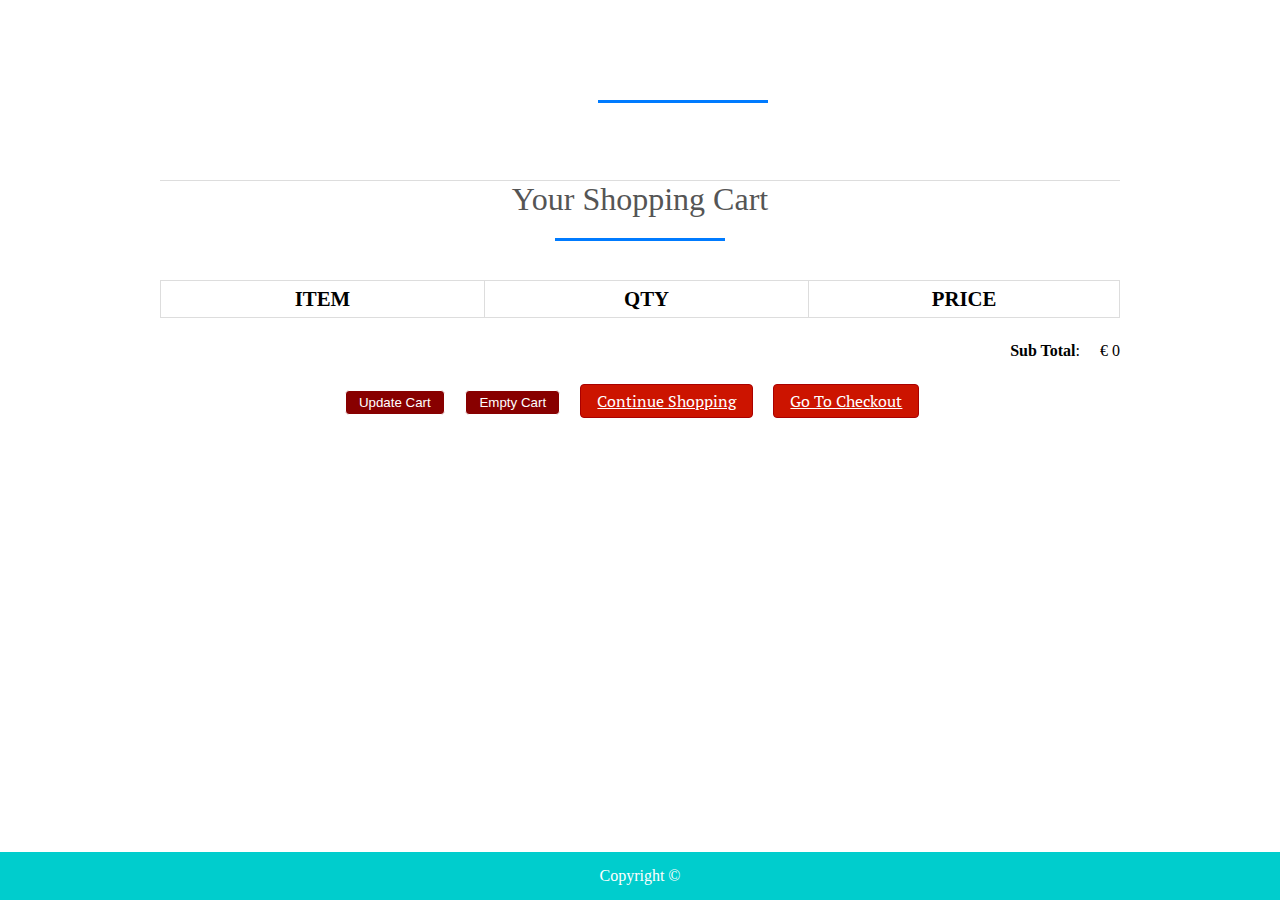
<file: cart.html>
<!DOCTYPE html>
<html>
<head>
<title>Your Shopping Cart</title>
<meta charset="utf-8" />
<link rel="stylesheet" href="style.css" media="screen" type="text/css" />
<script type="text/javascript" src="http://ajax.googleapis.com/ajax/libs/jquery/2.0.3/jquery.min.js"></script>
<script type="text/javascript" src="jquery.store.js"></script>
</head>

<body>

<div id="site">
	<header id="masthead">
		<h1></h1>
	</header>
	<div id="content">
		<h1>Your Shopping Cart</h1>
		<form id="shopping-cart" action="cart.html" method="post">
			<table class="shopping-cart">
			  <thead>
				<tr>
					<th scope="col">Item</th>
					<th scope="col">Qty</th>
					<th scope="col" colspan="2">Price</th>
				</tr>
			  </thead>
			  <tbody>
			  
			  </tbody>
			</table>
			<p id="sub-total">
				<strong>Sub Total</strong>: <span id="stotal"></span>
			</p>
			<ul id="shopping-cart-actions">
				<li>
					<input type="submit" name="update" id="update-cart" class="btn" value="Update Cart" />
				</li>
				<li>
					<input type="submit" name="delete" id="empty-cart" class="btn" value="Empty Cart" />
				</li>
				<li>
					<a href="index.html" class="btn">Continue Shopping</a>
				</li>
				<li>
					<a href="checkout.html" class="btn">Go To Checkout</a>
				</li>
			</ul>
		</form>
	</div>
	
	

</div>

<footer id="site-info">
		Copyright &copy; 
	</footer>

</body>
</html>
</file>
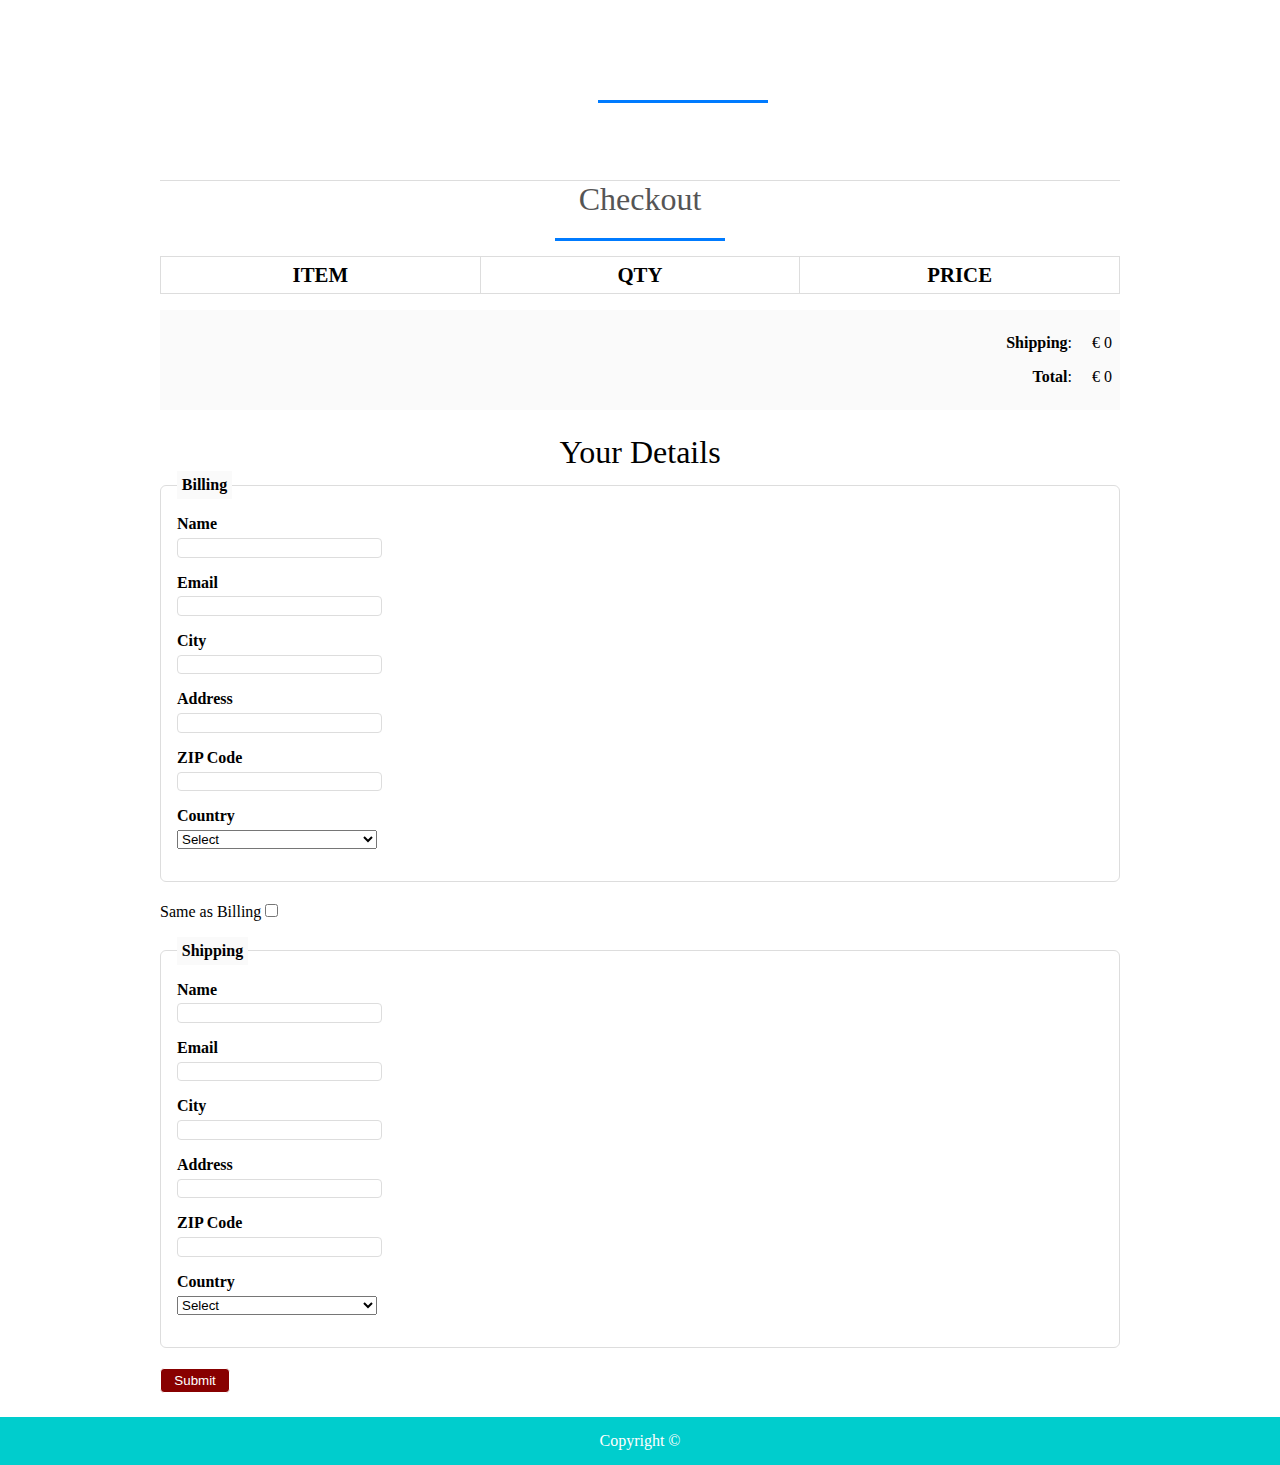
<file: checkout.html>
<!DOCTYPE html>
<html>
<head>
<title>Checkout</title>
<meta charset="utf-8" />
<link rel="stylesheet" href="style.css" media="screen" type="text/css" />
<script type="text/javascript" src="http://ajax.googleapis.com/ajax/libs/jquery/2.0.3/jquery.min.js"></script>
<script type="text/javascript" src="jquery.store.js"></script>
</head>

<body id="checkout-page">

<div id="site">
	<header id="masthead">
		<h1></h1>
	</header>
	<div id="content">
		<h1>Checkout</h1>
			<table id="checkout-cart" class="shopping-cart">
			  <thead>
				<tr>
					<th scope="col">Item</th>
					<th scope="col">Qty</th>
					<th scope="col">Price</th>
				</tr>
			  </thead>
			  <tbody>
			  
			  </tbody>
			</table>
		 <div id="pricing">
			
			<p id="shipping">
				<strong>Shipping</strong>: <span id="sshipping"></span>
			</p>
			
			<p id="sub-total">
				<strong>Total</strong>: <span id="stotal"></span>
			</p>
		 </div>
		 
		 <form action="order.html" method="post" id="checkout-order-form">
		 	<h2>Your Details</h2>
		 	
		 	<fieldset id="fieldset-billing">
		 		<legend>Billing</legend>
		 		<div>
		 			<label for="name">Name</label>
		 			<input type="text" name="name" id="name" data-type="string" data-message="This field cannot be empty" />
		 		</div>
		 		<div>
		 			<label for="email">Email</label>
		 			<input type="text" name="email" id="email" data-type="expression" data-message="Not a valid email address" />
		 		</div>
		 		<div>
		 			<label for="city">City</label>
		 			<input type="text" name="city" id="city" data-type="string" data-message="This field cannot be empty" />
		 		</div>
		 		<div>
		 			<label for="address">Address</label>
		 			<input type="text" name="address" id="address" data-type="string" data-message="This field cannot be empty" />
		 		</div>
		 		<div>
		 			<label for="zip">ZIP Code</label>
		 			<input type="text" name="zip" id="zip" data-type="string" data-message="This field cannot be empty" />
		 		</div>
		 		<div>
		 			<label for="country">Country</label>
		 			<select name="country" id="country" data-type="string" data-message="This field cannot be empty">
		 				<option value="">Select</option>
		 				<option value="De">Denmark</option>
		 				<option value="IN">India</option>
		 			</select>
		 		</div>
		 	</fieldset>
		 	
		 	<div id="shipping-same">Same as Billing <input type="checkbox" id="same-as-billing" value=""/></div>
		 	
		 	<fieldset id="fieldset-shipping">
		 		
		 		<legend>Shipping</legend>
		 		
		 		<div>
		 			<label for="sname">Name</label>
		 			<input type="text" name="sname" id="sname" data-type="string" data-message="This field cannot be empty" />
		 		</div>
		 		<div>
		 			<label for="semail">Email</label>
		 			<input type="text" name="semail" id="semail" data-type="expression" data-message="Not a valid email address" />
		 		</div>
		 		<div>
		 			<label for="scity">City</label>
		 			<input type="text" name="scity" id="scity" data-type="string" data-message="This field cannot be empty" />
		 		</div>
		 		<div>
		 			<label for="saddress">Address</label>
		 			<input type="text" name="saddress" id="saddress" data-type="string" data-message="This field cannot be empty" />
		 		</div>
		 		<div>
		 			<label for="szip">ZIP Code</label>
		 			<input type="text" name="szip" id="szip" data-type="string" data-message="This field cannot be empty" />
		 		</div>
		 		<div>
		 			<label for="scountry">Country</label>
		 			<select name="scountry" id="scountry" data-type="string" data-message="This field cannot be empty">
		 				<option value="">Select</option>
		 				<option value="De">indonesia</option>
		 				<option value="IN">england</option>
		 			</select>
		 		</div>
		 	</fieldset>
		 	
		 	<p><input type="submit" id="submit-order" value="Submit" class="btn" herf="file:///C:/Users/FATHIR%20AJIE%20PUTRA/Documents/html/index.html"/></p>
		 
		 </form>
	</div>
	
	

</div>

<footer id="site-info">
		Copyright &copy;
	</footer>

</body>
</html>
</file>
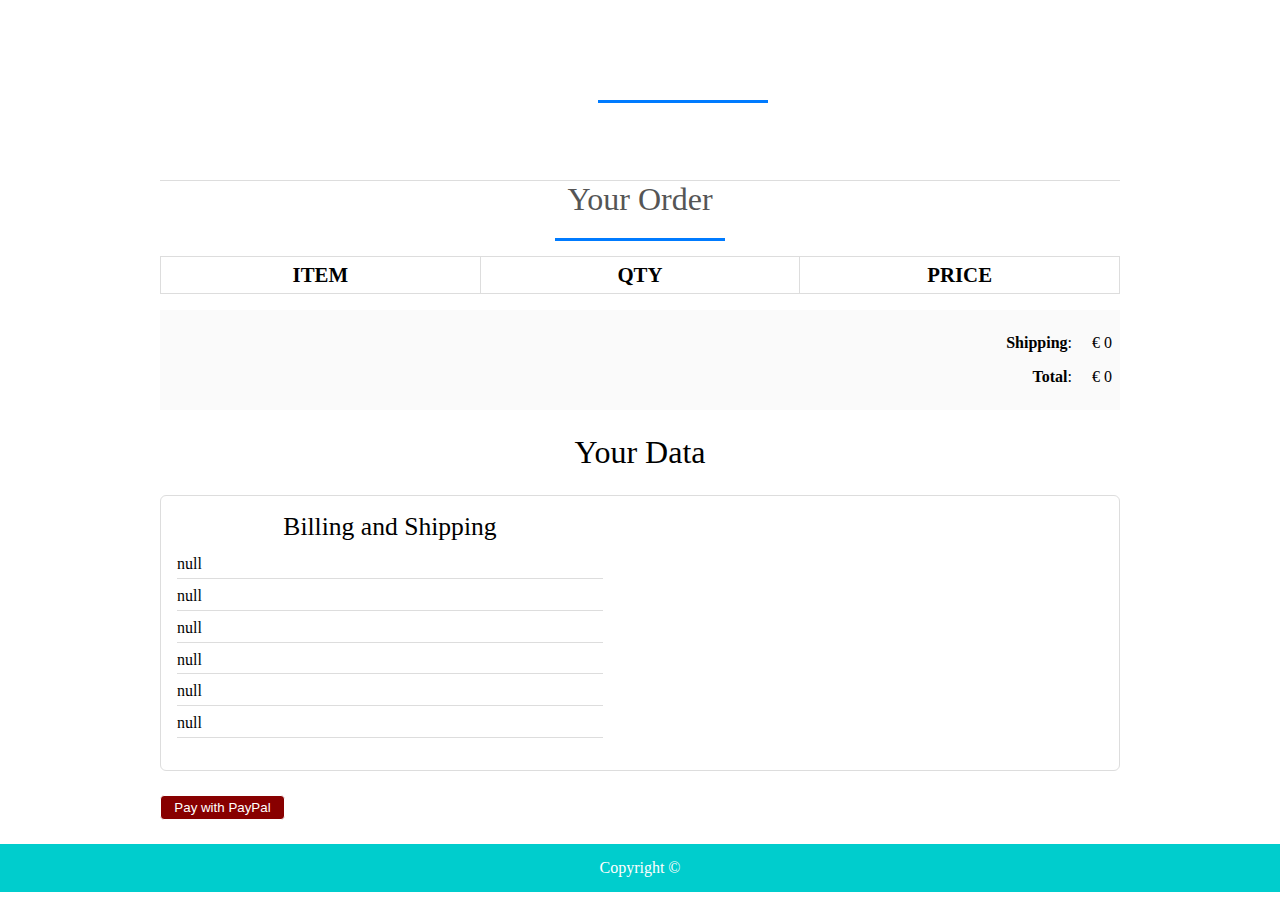
<file: order.html>
<!DOCTYPE html>
<html>
<head>
<title>Your Order</title>
<meta charset="utf-8" />
<link rel="stylesheet" href="style.css" media="screen" type="text/css" />
<script type="text/javascript" src="http://ajax.googleapis.com/ajax/libs/jquery/2.0.3/jquery.min.js"></script>
<script type="text/javascript" src="jquery.store.js"></script>
</head>

<body id="checkout-page">

<div id="site">
	<header id="masthead">
		<h1></h1>
	</header>
	<div id="content">
		<h1>Your Order</h1>
			<table id="checkout-cart" class="shopping-cart">
			  <thead>
				<tr>
					<th scope="col">Item</th>
					<th scope="col">Qty</th>
					<th scope="col">Price</th>
				</tr>
			  </thead>
			  <tbody>
			  
			  </tbody>
			</table>
		 <div id="pricing">
			
			<p id="shipping">
				<strong>Shipping</strong>: <span id="sshipping"></span>
			</p>
			
			<p id="sub-total">
				<strong>Total</strong>: <span id="stotal"></span>
			</p>
		 </div>
		 
		 <div id="user-details">
		 	<h2>Your Data</h2>
		 	<div id="user-details-content"></div>
		 </div>
		 
		 
		 
		 
<form id="paypal-form" action="" method="post">
	<input type="hidden" name="cmd" value="_cart" />
	<input type="hidden" name="upload" value="1" />
	<input type="hidden" name="business" value="" />
        
	<input type="hidden" name="currency_code" value="" />
	<input type="submit" id="paypal-btn" class="btn" value="Pay with PayPal" />
</form>
		 
		 
	</div>
	
	

</div>

<footer id="site-info">
		Copyright &copy; 
	</footer>

</body>
</html>
</file>
<file: style.css>
@import url(http://fonts.googleapis.com/css?family=PT+Serif:400,700,400italic);



*{
	margin:0;
	padding: 0;
}

#nav-bar
{
	position:sticky;
	top: 0;
	z-index: 10;
	
	
}

/* Add a black background color to the top navigation bar */
.topnav 
{
  	overflow: hidden;
	
 	
}

/* Style the links inside the navigation bar */
.topnav a 
{
  float: left;
  display: block;
  color: black;
  text-align: center;
  padding: 26px 16px;
  text-decoration: none;
  font-size: 17px;
  
}

/* Change the color of links on hover */
.topnav a:hover {
  background-color: #ddd;
  color: black;
}

/* Style the "active" element to highlight the current page */
.topnav a.active {
  background-color: #00CDCD;
  
}

.navbarNav ul .li
{
	color: white;
	background-color: black;
}

.topnav a 
{
  	background-color: white;
	font-size: 20px;
  
}
.navbar-brand img
{
	height:100px;
	padding-left:0;
	
}

.navbar-nav li
{
	padding: 0 10px;
}

.navbar-nav li a
{
	float: right;
	text-align: left;
	font-size: 20px;
	
	background-color: #00CDCD;
	
  	
	
}


#nav-bar ul li a:hover
{
	color:#007bff!important;
}

.navbar
{
	background-color: #00CDCD;
	margin-bottom: 20px;
	
}

.navbar-toggler
{
	border: none;
	
}

.navbar-link
{
	color:#555!important;
	font-weight:600;
	font-size:16px;
}


#Slider
{
	
	width: auto;
	height: 240px;;
}



/*-----product images------*/
.featured-categories
{
	margin: 50px 0;
	
}

.featured-categories img
{
	width: 100%;
	padding: 20px 0;
	transition: 1s;
	cursor: pointer;
	height: 240px;
}

.featured-categories img:hover
{
	transform: scale(1.1)
}

/*---on sale---*/
.title-box
{
	background: #00CDCD;
	color: #fff;
	width: 180px;
	padding: 4px 10px;
	height: 40px;
	margin-bottom: 30px;
	display: flex;
	margin-top: 70px;
}



.title-box h2
{
	font-size: 24px;	
}
.title-box::after
{
	content: '';
	border-top: 40px #00cdcd;
	border-right: 50px solid transparent;
	position: absolute;
	display: flex;
	margin-top: -4px;
	margin-left: 170px;
}

h1, h2, h3, h4, h5, h6 {
	font-weight: normal;
	font-size: 50%;
}

#site {
	max-width: 960px;
	margin: 0 auto;
	padding: 0 1em;
}



/*-----product-top css-------*/

.product-top img
{
	width: 100%;
	height: 300px;
}
.overlay-right
{
	display: block;
	opacity: 0;
	position: absolute;
	top: 10%;
	margin-left: 0;
	width: 70px;
	margin-bottom: 5%;
	margin-top: 5%;
	
}
.overlay-right .fa
{
	cursor: pointer;
	background-color: #fff;
	color: #000;
	height: 35px;
	width: 35px;
	font-size: 20px;
	padding: 7px;
	margin-bottom: 5%;
	margin-top: 10px;;
	 

}
.overlay-right .btn-secondary
{
	background: none !important;
	border: none !important;
	box-shadow: none !important;
}
.product-top:hover .overlay-right
{
	opacity: 1;
	margin-left: 5%;
	transition: 0.5s;
}

.product-bottom h3
{
	font-size: 28px;
	padding-bottom: 10px; 
}

#masthead {
	margin-top: 3em;
	padding: 2em 0 0.5em 0;
	border-bottom: 1px solid #ddd;
}

#masthead h1 {
	margin: 0;
	font-size: 3.5em;
	overflow: hidden;
	padding-left: 85px;
	min-height: 82px;
	line-height: 2.3;
	
	
	
}

.tagline {
	float: right;
	color: #00CDCD;
	font-size: 14px;
	padding-top: 3.5em;
}

#products ul {
	margin: 1.5em 0;
	padding: 0;
	list-style: none;
	overflow: hidden;
}

#products li {
	float: left;
	width: 31%;
	margin: 0 1%;
	display: block;
}

.product-image {
	width: 100%;
	padding: 20px 0;
	transition: 1s;
	cursor: pointer;
	height: 300px;
	overflow: hidden;
	
}

.product-description {
	
	
	color: black;
	border-radius: 5px;
}

.product-name {
	text-align: center;
	color: black;
	margin: 0;
	font-size: 1.4em;
	
	
	text-transform: uppercase;
	letter-spacing: 0.1em;
}

.product-price {
	width: 2.7em;
	height: 2em;
	font-size: 1.7em;
	text-align: center;
	margin-left: 90px;
	background: #fff;
	color: black;
	
}

form.add-to-cart div
{
	text-align: center;
	color: black;

	
	
}

form.add-to-cart p 
{
	text-align: center;
	
	color: #00CDCD;
}

form.add-to-cart p .btn
{
	text-align: center;
	
	color: white;
	background: red;
	margin-bottom: 40px;
}


form input.qty {
	width: 60px;
	border: 2px solid #eee;
	font: 1.5em 'PT Serif', serif;
	background: #f9f9f9;
	color: #000;
	border-radius: 3px;
	margin-left: 0.4em;
	
}

.btn{
	display: inline-block;
	background: #800;
	color: white;
	
	padding: 0.3em 1em;
	text-align: center;
	border-radius: 4px;
	border: 1px solid white;
}
 a.btn {
	display: inline-block;
	background: #cc1400;
	color: #fff;
	font: 1em 'PT Serif', serif;
	padding: 0.3em 1em;
	text-align: center;
	border-radius: 4px;
	border: 1px solid #a00;
}


#slider
{
	width: 100%;
}

#about
{
	padding-top: 50px;
	padding-bottom: 50px;
	color:#555;
}


#about .btn
{
	margin-top:20px;
	margin-bottom:30px;
	
}

.about-content
{
	padding-top: 20px;
}

.skills-bar p
{
	margin-bottom:6px;
	font-weight: 600;
}

.progress-bar
{
	border-radius:16px;
}

.progress
{
	border-radius:16px!important;
	margin-bottom: 20px;
	
}

#services
{
	background: black;
	background-size: cover;
	background-position: center;
	color:#555!important;
	background-attachment: fixed;
	padding-top:50px;
	padding-bottom: 50px;
}



#services h1
{
	text-align: center;
	color:#fff!important;
	padding-bottom: 10px;
}

#services h1::after
{
	content: '';
	background:#efefef;
	display: block;
	height:3px;
	width:170px;
	margin: 20px auto 5px;
}
#services h3
{
	font-weight: 400;
	color: white;
	margin: auto;
}
#services p
{
	font-weight: 400;
	color: white;
	margin: auto;
	margin-top: 20px;
}


#services i
{
	
	color: white;
}

.icon
{
	font-size:40px;
	margin:20px auto;
	padding: 20px;
	height: 80px;
	width:80px;
	border:1px solid #fff;
	border-radius:50%;
}

.services .col-md-4:hover{
	background:#007bff;
	cursor: pointer;
	transition: 0.7s;
	
}


/*-------team-------*/
#team
{
	padding-top: 50px;
	padding-bottom: 50px;
	color: #555;
	
}

h1
{
	text-align: center;
	color: #555!important;
	padding-bottom: 10px;
}

h1::after
{
	content:'';
	background: #007bff;
	display: block;
	height: 3px;
	width: 170px;
	margin: 20px auto 5px;
}

.profile-pic .img-box
{
	opacity: 1;
	display: block;
	position: relative;
}

.profile-pic .img-box img
{
	filter: grayscale(1);
	
}

.profile-pic .img-box img:hover
{
	filter: grayscale(0);
	cursor: pointer;
	
}

.profile-pic h2
{
	font-size: 22px;
	font-weight: bold;
	margin-top:15px;
	color: #007bff!important;
	
}

.profile-pic h3
{
	font-size: 15px;
	font-weight: bold;
	margin-top:15px;
	color: black;
	
}

#team .fa
{
	height:25px;
	width: 25px;
	color: #007bff !important;
	background: #fff;
	padding: 4px;
	border-radius: 50%;
}

.img-box ul
{
	padding: 15px 0;
	position: absolute;
	z-index: 2;
	bottom: 0;
	left: 50%;
	transform: translateX(-50%);
	opacity: 0;
}

.img-box ul li
{
	padding: 5px;
	display: inline-block;
}

.img-box:hover ul
{
	opacity: 1;
	
}

.img-box ul, .img-box ul
{
	transition: 0.5s;
}

.img-responsive
{
	height: 250px;
	width: 200px;
	margin: 0px 50px;
	
	
}


/*-------contact---------*/

#contact
{
	background: #efefef;
	padding-top: 40px;
	padding-bottom: 40px;
	color: #777;

}

.contact-form
{
	padding: 15px;
}

::placeholder
{
	color: #999!important;
}

.follow
{
	background: #fff;
	padding: 10px;
	margin: 15px;
}

.contact-info .fa
{
	margin: 10px;
	color: #007bff;
	font-weight: bold;
}











#site-info {
	height: 3em;
	width: 100%;
	line-height: 3;
	text-align: center;
	background: #00CDCD;
	position: absolute;
	color: #fff;
	left: 0;
	bottom: 0;
}

body#checkout-page #site-info {
	position: static;
}

#shopping-cart {
	margin: 1.5em 0;
}

.shopping-cart {
	border: 1px solid #ddd;
	border-collapse: collapse;
	border-spacing: 0;
	width: 100%;
	table-layout: fixed;
}

.shopping-cart th {
	font-size: 1.3em;
	padding: 0.3em;
	width: 33.3%;
	border: 1px solid #ddd;
	text-transform: uppercase;
}

.shopping-cart td {
	padding: 0.3em;
	width: 33.3%;
	border: 1px solid #ddd;
}

.shopping-cart tr:nth-child(even) {
	background: #fafafa;
};

.shopping-cart td.pdelete {
	text-align: center;
}

.pdelete a,
.pdelete a:hover {
	color: #c00;
	text-decoration: none;
	font-size: 2.5em;
	display: block;
	text-align: center;
}

#shopping-cart-actions {
	margin: 1.5em 0;
	padding: 0;
	list-style: none;
	text-align: center;
}

#shopping-cart-actions li {
	display: inline-block;
	margin-right: 1em;
}

#pricing {
	padding: 0.5em;
	margin: 1em 0;
	background: #fafafa;
}

#sub-total, #shipping {
	margin: 1.5em 0;
	text-align: right;
}

#sub-total span,
#shipping span {
	margin-left: 1em;
}

#content > h1,
#checkout-order-form h2 {
	font-size: 2em;
	text-align: center;
}

#pricing #sub-total,
#pricing #shipping {
	margin: 1em 0;
}

#checkout-order-form {
	margin: 1.5em 0;
}

#checkout-order-form fieldset {
	border: 1px solid #ddd;
	border-radius: 6px;
	padding: 1em;
	margin-bottom: 1.3em;
}

#checkout-order-form legend {
	padding: 0.3em;
	background: #fafafa;
	font-weight: bold;
}

#checkout-order-form div {
	margin-bottom: 1em;
}

#checkout-order-form label {
	display: block;
	font-weight: bold;
	margin-bottom: 0.3em;
	text-align: left;
}

#checkout-order-form input[type="text"] {
	width: 200px;
	display: block;
	background: #fff;
	border: 1px solid #ddd;
	border-radius: 4px;
	padding: 0.1em;
}

#checkout-order-form select {
	width: 200px;
	display: block;
}

.message {
	display: block;
	margin: 0.5em 0;
	color: red;
}

#user-details {
	margin: 1.5em 0;
}

#user-details > h2 {
	text-align: center;
	font-size: 2em;
}

#user-details-content {
	margin: 1.5em 0;
	padding: 1em;
	border: 1px solid #ddd;
	border-radius: 6px;
	overflow: hidden;
}

#user-details-content .detail {
	float: left;
	width: 46%;
}

#user-details-content .detail.right {
	float: right;
}

#user-details-content .detail > h2 {
	text-align: center;
	font-size: 1.6em;
	margin-bottom: 0.5em;
}

#user-details-content ul {
	margin: 0 0 1em 0;
	padding: 0;
	list-style: none;
}

#user-details-content li {
	display: block;
	margin-bottom: 0.5em;
	padding-bottom: 0.3em;
	border-bottom: 1px solid #ddd;
}

#paypal-form {
	margin: 1.5em 0;
}
</file>
